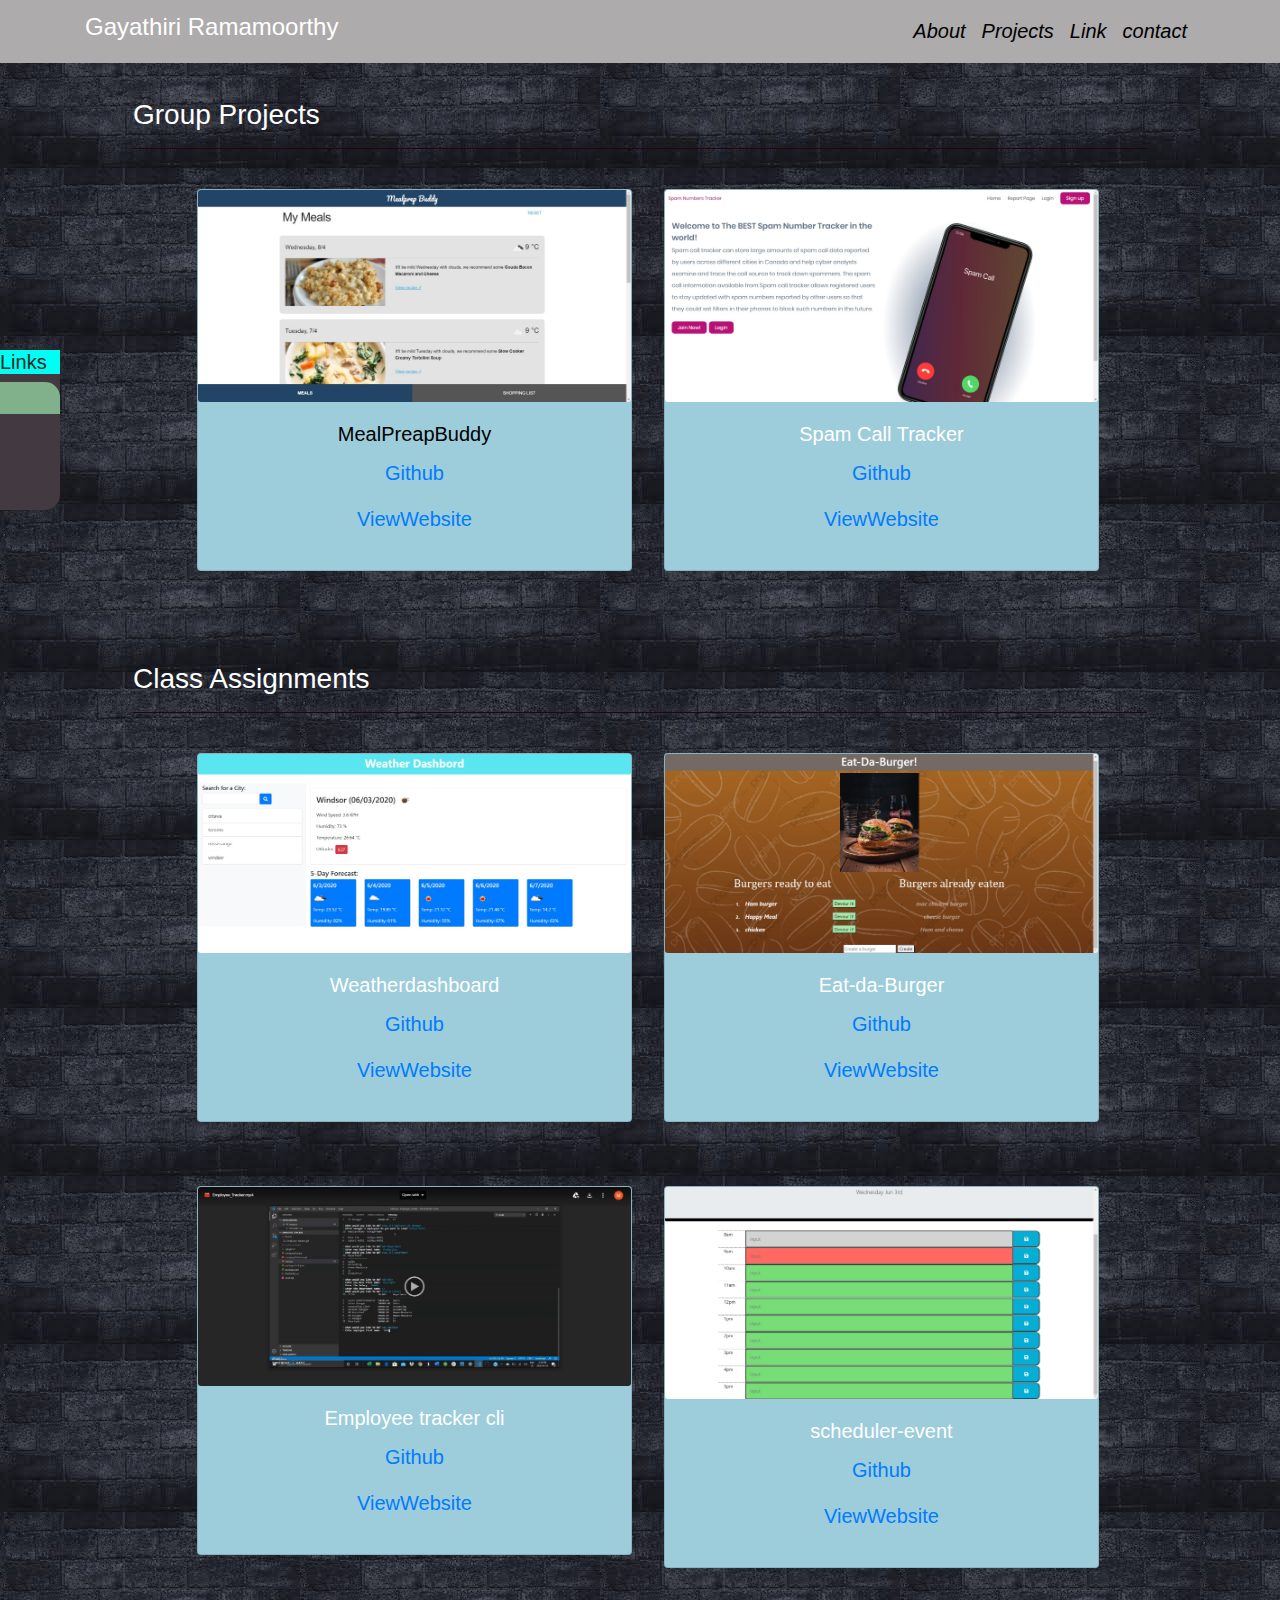
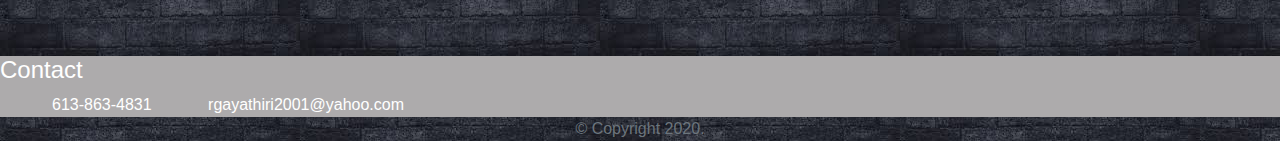
<file: project.html>
<!DOCTYPE html>
<html lang="en">

<head>
  <meta charset="UTF-8">
  <meta name="viewport" content="width=device-width, initial-scale=1.0">
  <title>Portfolio</title>

  <link rel="stylesheet" href="https://stackpath.bootstrapcdn.com/bootstrap/4.4.1/css/bootstrap.min.css"
    integrity="sha384-Vkoo8x4CGsO3+Hhxv8T/Q5PaXtkKtu6ug5TOeNV6gBiFeWPGFN9MuhOf23Q9Ifjh" crossorigin="anonymous">
  <link rel="stylesheet" href="style.css">
  <link rel="stylesheet" href="https://use.fontawesome.com/releases/v5.8.1/css/all.css"
    integrity="sha384-50oBUHEmvpQ+1lW4y57PTFmhCaXp0ML5d60M1M7uH2+nqUivzIebhndOJK28anvf" crossorigin="anonymous" />
</head>

<body>
  <!-- Header of the portfolio uses Navbar to display the options About and Projects -->
  <div id="Header">
    <!-- <nav class="navbar navbar-expand-sm navbar-dark fixed-top" style="background-color:rgb(68, 3, 42)"> -->
      <nav class="navbar navbar-expand-sm navbar-dark fixed-top" style="background-color:rgb(173, 171, 172)">
      <div class="container">
        <button class="navbar-toggler" data-toggle="collapse" data-target="#navbar">
          <span class="navbar-toggler-icon"></span>
        </button>

        <a href="#" class="navbar-brand">
          <h4>Gayathiri Ramamoorthy</h4>
        </a>
        <div class="collapse navbar-collapse" id="navbar">
          <ul class="navbar-nav ml-auto">
            <!-- About option will show the detail about myself in the portfolio -->
            <li class="nav-item">
              <a class="nav-link" href="index.html" class="nav-link" style="color:black">About</a>
            </li>
            <!-- Project option will show the detail about the project completed in the course -->
            <li class="nav-item">
              <a class="nav-link" href="project.html" class="nav-link" style="color: black">Projects</a>
            </li>
            <!--Link option will show the links detail of github, linkden and resume  -->
            <li class="nav-item">
              <a class="nav-link" href="#link" class="nav-link" style="color: black">Link</a>
            </li>
            <!-- contact option will show the contact details -->
            <li class="nav-item">
              <a class="nav-link" href="#contact" class="nav-link" style="color: black">contact</a>
            </li>
          </ul>
        </div>
      </div>
    </nav>
  </div>
  <!-- icon bar will show all the  links details -->
  <div class="icon-bar">
    <h5 id="link">Links</h5>
    <a class="active" href="index.html"><i class="fa fa-home"></i></a>
    <a href="https://github.com/mathigayathri2001"><i class="fab fa-github"></i></a>
    <a href="https://www.linkedin.com/in/gayathiri-ramamoorthy-72885359/"><i class="fab fa-linkedin"></i></a>
    <a id="resume" href="img/Gayathiri_Ramamoorthy.pdf"><i class="fas fa-file-pdf "></i></a>
  </div>
  <!-- Main Projects details -->
  <div class="container">
    <div class=projects>
      <div class="p-5 text-white">
        <h3> Group Projects</h3>
        <hr style="background-color:rgb(37, 5, 24)" ;>
        <div class="row justify-content-center">
          <div class=" col-md-5  mb-4 mt-4 my-2 mx-2 ml-4 p-0">
            <div class="card mb-3 text-center text-white" style="background-color: rgb(157, 205, 218)" ;>
              <img src="img/project_1.jpg" class="card-img">
              <div class="card-body ">
                <h5 class="card-title " style="color: black;"> MealPreapBuddy</h5>
                <p class="repolink ">
                  <a href="https://github.com/mathigayathri2001/Project-1" target="_blank">
                    <i class="fab fa-github"></i><span></span> Github </a>
                </p>
                <p class="deploylink" style="color: black">
                  <a href="https://petertyliu.github.io/Project-1/" target="_blank"> ViewWebsite</a>
                </p>
              </div>
            </div>
          </div>
          <div class=" col-md-5  mb-4 mt-4 my-2 mx-2 ml-4 p-0">
            <div class="card mb-3 text-center" style="background-color: rgb(157, 205, 218)" ;>
              <img src="img/project_2.jpg" class="card-img">
              <div class="card-body ">
                <h5 class="card-title"> Spam Call Tracker</h5>
                <p class="repolink">
                  <a href="https://github.com/mathigayathri2001/Group-Project2" target="_blank">
                    <i class="fab fa-github"></i><span></span> Github </a>
                </p>
                <p class="deploylink">
                  <a href="https://spamnumbertracker.herokuapp.com/" target="_blank">ViewWebsite </a>
                </p>
              </div>
            </div>
          </div>
        </div>
      </div>
    </div>
   <!--Class assignments details  -->
    <div class=assignment>
      <div class="p-5 text-white">
        <h3> Class Assignments</h3>
        <hr style="background-color:rgb(37, 5, 24)">
        <div class="row justify-content-center">
          <div class=" col-md-5  mb-4 mt-4 my-2 mx-2 ml-4 p-0">
            <div class="card mb-3 text-center text-white" style="background-color: rgb(157, 205, 218)" ;>
              <img src="img/HW1.jpg" class="card-img">
              <div class="card-body ">
                <h5 class="card-title">Weatherdashboard</h5>
                <p class="repolink ">
                  <a href="https://github.com/mathigayathri2001/Weatherdashboard" target="_blank">
                    <i class="fab fa-github"></i><span></span> Github </a>
                </p>
                <p class="deploylink">
                  <a href="https://mathigayathri2001.github.io/Weatherdashboard/" target="_blank"> ViewWebsite</a>
                </p>
              </div>
            </div>
          </div>
          <div class=" col-md-5  mb-4 mt-4 my-2 mx-2 ml-4 p-0">
            <div class="card mb-3 text-center" style="background-color: rgb(157, 205, 218)" ;>
              <img src="img/burger.jpg" class="card-img">
              <div class="card-body ">
                <h5 class="card-title">Eat-da-Burger</h5>
                <p class="repolink">
                  <a href="https://github.com/mathigayathri2001/burger_app" target="_blank">
                    <i class="fab fa-github"></i> <span></span> Github </a>
                </p>
                <p class="deploylink">
                  <a href="https://whispering-beyond-14560.herokuapp.com/" target="_blank">ViewWebsite </a>
                </p>
              </div>
            </div>
          </div>
          <div class=" col-md-5  mb-4 mt-4 my-2 mx-2 ml-4 p-0">
            <div class="card mb-3 text-center" style="background-color: rgb(157, 205, 218)" ;>
              <img src="img/employee.jpg" class="card-img">
              <div class="card-body ">
                <h5 class="card-title">Employee tracker cli</h5>
                <p class="repolink">
                  <a href="https://github.com/mathigayathri2001/Employee_tracker" target="_blank">
                    <i class="fab fa-github"></i><span></span> Github</a>
                </p>
                <p class="deploylink">
                  <a href="https://drive.google.com/file/d/1ObEFFfQO9BYEKuOXRZV-Lo2fbmQaQfYA/view"
                    target="_blank">ViewWebsite </a>
                </p>
              </div>
            </div>
          </div>
          <div class=" col-md-5  mb-4 mt-4 my-2 mx-2 ml-4 p-0">
            <div class="card mb-3 text-center" style="background-color: rgb(157, 205, 218)" ;>
              <img src="img/HW2.jpg" class="card-img">
              <div class="card-body ">
                <h5 class="card-title"> scheduler-event</h5>
                <p class="repolink">
                  <a href="https://github.com/mathigayathri2001/scheduler-event" target="_blank">
                    <i class="fab fa-github"></i> <span></span> Github </a>
                </p>
                <p class="deploylink">
                  <a href="https://mathigayathri2001.github.io/scheduler-event/" target="_blank">ViewWebsite </a>
                </p>
              </div>
            </div>
          </div>
        </div>
      </div>
    </div>
  </div>
  <!-- Contact details of myself -->
  <div id=contact>
    <div class="footer" style="background-color:rgb(173, 171, 172)">
      <h4 class="text-white ">Contact</h4>
      <i class=" ml-5 fas fa-phone fa-2x mx-1"></i>
      <span class="text-white">613-863-4831</span>
      <i class="ml-5 fas fa-envelope-square fa-2x mx-1 text-black"></i><span
        class="text-white ">rgayathiri2001@yahoo.com</span>
    </div>
  </div>
  <footer class="home-footer">
    <div class="container-fluid text-center text-white">
      <span class="text-muted text-center"> &copy Copyright 2020.</span>
    </div>
  </footer>

  <script src="https://code.jquery.com/jquery-3.4.1.slim.min.js"
    integrity="sha384-J6qa4849blE2+poT4WnyKhv5vZF5SrPo0iEjwBvKU7imGFAV0wwj1yYfoRSJoZ+n" crossorigin="anonymous">
  </script>
  <script src="https://cdn.jsdelivr.net/npm/popper.js@1.16.0/dist/umd/popper.min.js"
    integrity="sha384-Q6E9RHvbIyZFJoft+2mJbHaEWldlvI9IOYy5n3zV9zzTtmI3UksdQRVvoxMfooAo" crossorigin="anonymous">
  </script>
  <script src="https://stackpath.bootstrapcdn.com/bootstrap/4.4.1/js/bootstrap.min.js"
    integrity="sha384-wfSDF2E50Y2D1uUdj0O3uMBJnjuUD4Ih7YwaYd1iqfktj0Uod8GCExl3Og8ifwB6" crossorigin="anonymous">
  </script>
</body>

</html>
</file>
<file: style.css>
/* Style sheet used in the Porfolio page such as Navbar, index*/

* {
    box-sizing: border-box;
    padding: 0;
    margin: 0;
}

body{
        /* background-color:rgb(40, 110, 103);   */
        background-image: url("bg2.jpg");  
   
}
h2{
    text-align: center;
    
}

#Header a:hover{
    background-color:rgb(128, 177, 138);
    text-decoration: underline;


}

h2{
    color:white;

}

ul{
    margin-left: 10px;
}

#About{
    margin-top:100px; 
}
.team{
    background-color: #ccc;
}
#About .fab {
    color: white;

}
#About .fas {
    color: rgb(14, 13, 13);

}
.nav-link{
    font-size: 20px;
    
}

.center{
    display: block;
    margin-left: auto;
    margin-right: auto;
  }

.cardfooter {
    color: white;
}
.intro{
    font-size: 23px;
    font-family: Cambria, Cochin, Georgia, Times, 'Times New Roman', serif;
}
.skills{
    font-weight: bold;
    font-size: 20px;
    background-color: rgb(25, 27, 26);
    color: #ccc; 
}
strong{
     color: #7a296d; 

}
li{
    font-style: italic;
    font-size: 20px;
}
/* style sheet for project page */
.projects{
    margin-top: 50px;
    margin-bottom: 5px;
}
.assignment{
    margin-top: -50px;
}
#Projects{
    background-color:#614d5e;
    color:white;
}

.projects a:hover{
    background-color: rgb(168, 119, 214);

}
.assignment a:hover{
    
    background-color: rgb(168, 119, 214);


}
.projects .fab{
    color:black;

}
.assignment .fab{
    color:black;

}
.repolink{
    font-size: 20px;
}
.deploylink{
    font-size: 20px;
}

.footer{
    color:white;
}
/* Style sheet for contact and link icon bar */

#contact .fas {
    color: rgb(14, 13, 13);}
.icon-bar {
    margin-top: 300px;
    float: left;  
    width: 60px;
    background-color: rgb(66, 58, 64);
    border-radius: 0px 15px 15px 0px; 
  }
   
  .icon-bar a {
    display: block;
    text-align: center;
    padding: 16px;
    transition: all 0.3s ease;
    color: white;
    font-size: 18px;
  
  }
  .icon-bar h5{
    background-color: rgb(0, 255, 242);  
  }
  .icon-bar a:hover {
    background-color: rgb(0, 255, 242);
    color: black;
   
  }
  #resume:hover {
    border-radius: 0px 0px 15px 0px;
  }
  
  .active {
    background-color: rgb(128, 177, 138);
    border-radius: 0px 15px 0px 0px;
  }
  .card-footer span:hover{
    background-color: rgb(236, 173, 226);

}
.cardfooter span{
    text-align: center;
    
}


  @media (max-width: 365px){

    
    .card{
        width: 100%;
        font-size: 0rem;
          
    } 
   

    #contact .card-footer{
        width:100%;
        padding:0
    }
    
  } 

  

@media (max-width: 575px){

   
    .card{
        width: 100%;
        font-size: 0rem;
          
    } 
    li{
        font-size: 18px;
    }
    .intro{
        font-size:18px;
    }
    .skills{
    
        font-size:18px;
    }

    #contact .card-footer{
        width:100%;
    }
    
  } 
 
  @media (max-width: 760px){

    
    .card{
        width: 100%;
        font-size: 0rem;
          
    }

    #contact .card-footer{
        width:100%;
    }
    
  }
</file>
